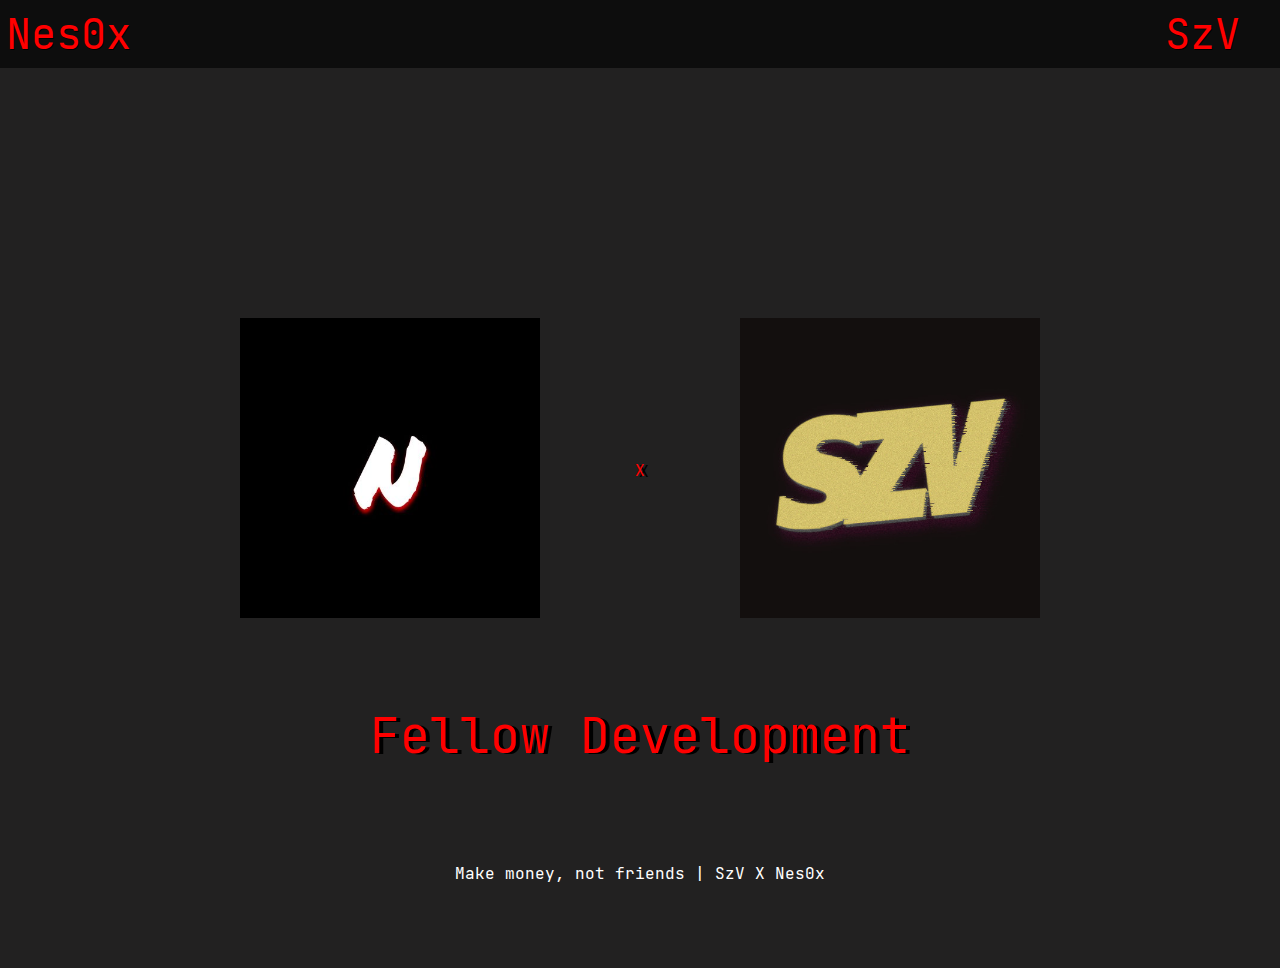
<file: index.html>
<!DOCTYPE html>
<html lang="pl">

<head>
  <meta http-equiv="X-UA-Compatible" content="IE=edge">
  <meta name="viewport" content="width=device-width, initial-scale=1.0">
  <meta name="author" content="Nes0x & SzV">
  <meta name="description" content="Site Fellow Dev">
  <link rel="stylesheet" type="text/css" href="fd.css">
  <link rel="shortcut icon" type="image/jpeg" href="Images/fellowdev.jpg">
  <title>Fellow Dev</title>
</head>

<body>
  <header>
    <nav class="site-nav">
      <button class="side-menu-trigger">SzV</button>
      <aside class="side-menu">
        <ul>
          <li>
            <a>
              SzalińskieLo#4629 <- Discord </a>
          </li>
          <li>
            <a target="blank" href="https://szvdev.cf">
              szvdev.cf <- Site </a>
          </li>
          <li>
            <a target="blank" href="https://github.com/SzvFellowDev">
              GitHub </a>
          </li>
        </ul>
      </aside>
    </nav>
    <button class="side-menu-trigger">Nes0x</button>
    <aside class="side-menu2">
      <ul>
        <li>
          <a>
            Discord -> Nes0x#7777
          </a>
        </li>
        <li>
          <a target="blank" href="https://nesox.cf">
            Site -> nesox.cf
          </a>
        </li>
        <li>
          <a target="blank" href="https://github.com/Nes0x">
            GitHub
          </a>
        </li>
      </ul>
    </aside>
  </header>
  

  <main>
    <div>
      <img id="nesox" src="Images/nesox.jpg" alt="Nes0x">
      <img id="szv" src="Images/szv.jpg" alt="SzV"><br><br><br><br><br><br>
      <p>X</p>
    </div><br><br><br><br><br>
    <p>Fellow Development</p>
  </main>

  <footer id="description">
    <p>
      Make money, not friends | SzV X Nes0x
    </p>
  </footer>
</body>

</html>
</file>
<file: fd.css>
@font-face {
  src: url("Fonts/JetBrainsMono-Regular.ttf");
  font-family: Regular;
} 

.bigger-font{
  margin-top: 340px;
  font-size: 120px;
}

main > p {
  font-size: 50px;
}

main, main a{
  font-family: Regular;
  text-align: center;
  color: #ff0000;
  text-shadow: 4px 1px black;
}

body {
  background-color: rgb(34, 33, 33);
  padding: 0;
  margin: 0;
  overflow: hidden;
}

.site-nav {
  display: flex;
  justify-content: flex-end;
  align-items: center;
  padding: 34px;
  box-sizing: border-box;
  height: 48px;
  width: 100%;
  background: #0d0d0d;
}

.side-menu-trigger {
  cursor: pointer;
  position: absolute;
  top:5px;
  border-radius: 5px;
  border:none;
  background: none;
  color: red;
  font-size: 42px;
  text-shadow: 1px 1px black;
  font-family: Regular;
}

.side-menu-trigger:hover {
  border-bottom: solid darkred;
}

.side-menu {
  display: flex;
  box-sizing: border-box;
  position: absolute;
  height: 100%;
  width: 300px;
  top: 68px;
  right: -300px;
  padding: 0;
  background: #262626;
  transition: 0.3s transform ease-in-out;
}
.side-menu2 {
  display: flex;
  box-sizing: border-box;
  position: absolute;
  height: 100%;
  width: 300px;
  top: 68px;
  left: -300px;
  padding: 0;
  background: #262626;
  transition: 0.3s transform ease-in-out;
}

.side-menu ul, .side-menu2 ul {
  position: absolute;
  display: flex;
  height: calc(100% - 20px);
  flex-wrap: wrap;
  margin: 0 10px;
  padding: 0;
  list-style-type: none;
  align-content: flex-start
}

.side-menu ul li, .side-menu2 ul li {
  display: flex;
  height: 50px;
  background: #ffffff;
  flex-basis: 100%;
  margin-top: 40px;
  color: #696e9e;
  border-radius: 5px;
  overflow: hidden;
}

.side-menu ul li a, .side-menu2 ul li a {
  display: flex;
  padding: 10px;
  align-items: center;
  width: 100%;
  height: 100%;
  font-size: 18px;
  font-family: Regular;
  background: #ffffff;
  text-decoration: none;
  box-sizing: border-box;
}

.side-menu-trigger:focus ~ .side-menu, .side-menu:hover {
  transform: translateX(-300px); 
}
.side-menu-trigger:focus ~ .side-menu2, .side-menu2:hover {
  transform: translateX(300px); 
}

#nesox {
  width: 300px;
  height: 300px;
  float: left;
}

#szv {
  width: 300px;
  height: 300px;
  float: right;
}

#description {
  position: absolute;
  bottom: 0;
  left: 0;
  width: 100%;
  text-align: center;
  font-family: Regular;
  color: white;
}

div {
  padding: 50px;
  text-align: center;
  font-family: Regular;
  color: red;
  width:800px;
  margin-top: 200px;
  margin-left: auto;
  margin-right: auto;
}

li > a {
  color: darkred;
}
</file>
